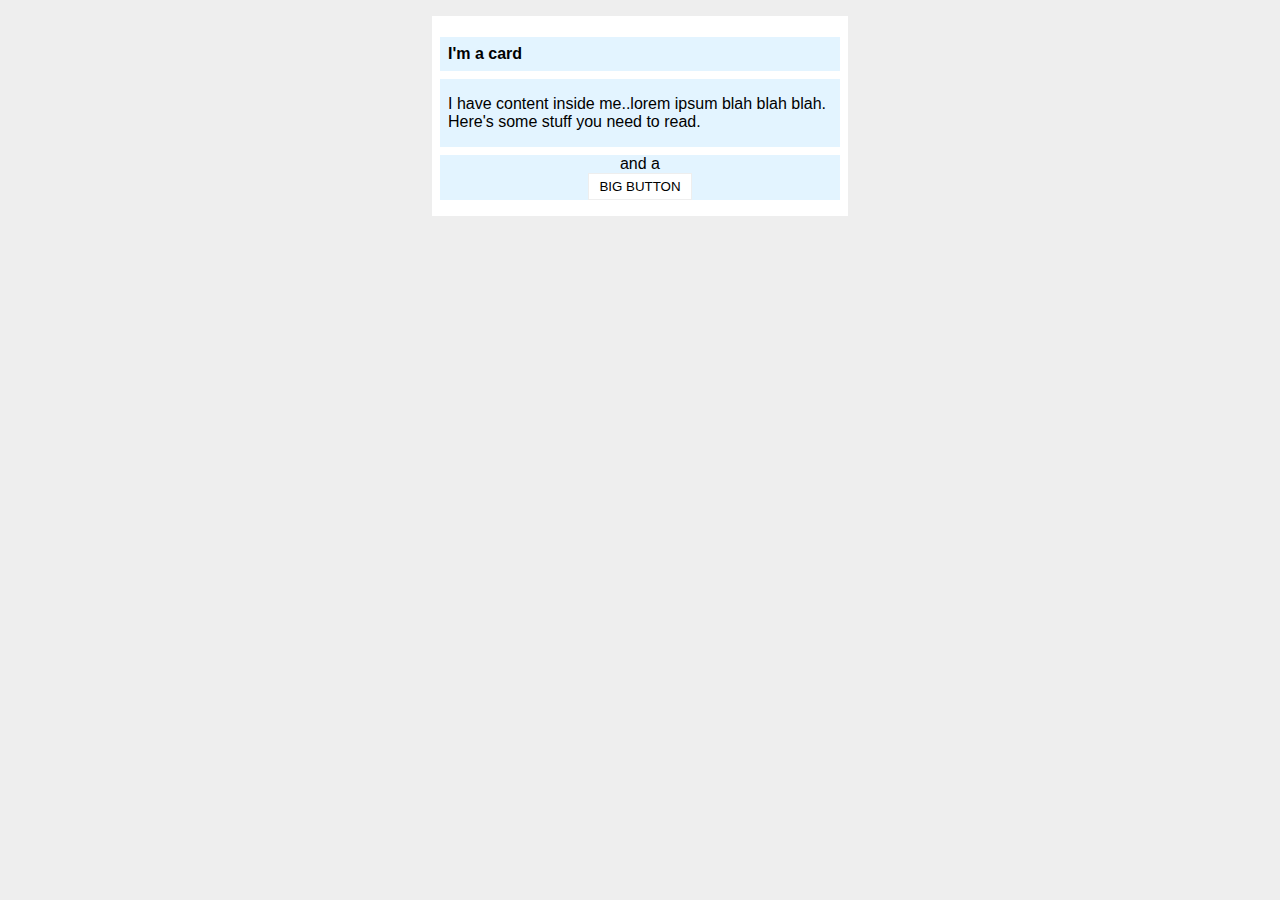
<file: foundations/block-and-inline/02-margin-and-padding-2/index.html>
<!DOCTYPE html>
<html lang="en">
  <head>
    <meta charset="UTF-8">
    <meta http-equiv="X-UA-Compatible" content="IE=edge">
    <meta name="viewport" content="width=device-width, initial-scale=1.0">
    <title>Margin and Padding exercise 2</title>
    <link rel="stylesheet" href="style.css">
  </head>
  <body>
    <div class="card">
      <h2 class="title">I'm a card</h1>
      <div class="content">I have content inside me..lorem ipsum blah blah blah. Here's some stuff you need to read.</div>
      <div class="button-container">and a <button>BIG BUTTON</button></div>
    </div>
  </body>
</html>
</file>
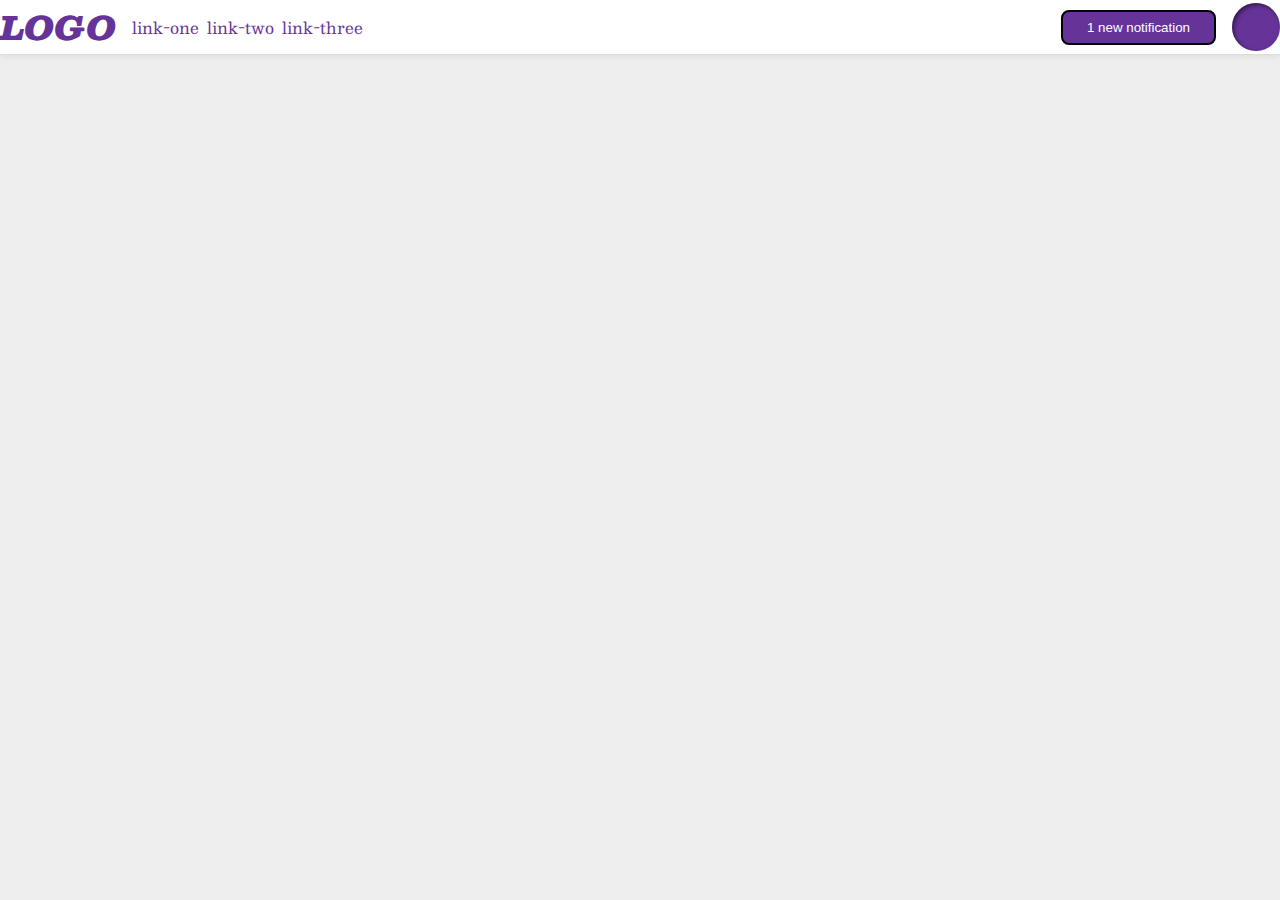
<file: foundations/flex/03-flex-header-2/index.html>
<!DOCTYPE html>
<html lang="en">
  <head>
    <meta charset="UTF-8">
    <meta http-equiv="X-UA-Compatible" content="IE=edge">
    <meta name="viewport" content="width=device-width, initial-scale=1.0">
    <title>Flex Header 2</title>
    <link rel="stylesheet" href="style.css">
  </head>
  <body>
    <div class="header">
      <div class="left-section">
        <div class="logo">
          LOGO
        </div>
        <ul class="links">
          <li><a href="https://google.com">link-one</a></li>
          <li><a href="https://google.com">link-two</a></li>
          <li><a href="https://google.com">link-three</a></li>
        </ul>
      </div>
      <div class="right-section">
        <button class="notifications">
        1 new notification
      </button>
      <div class="profile-image"></div>
      </div>
    </div>
  </body>
</html>
</file>
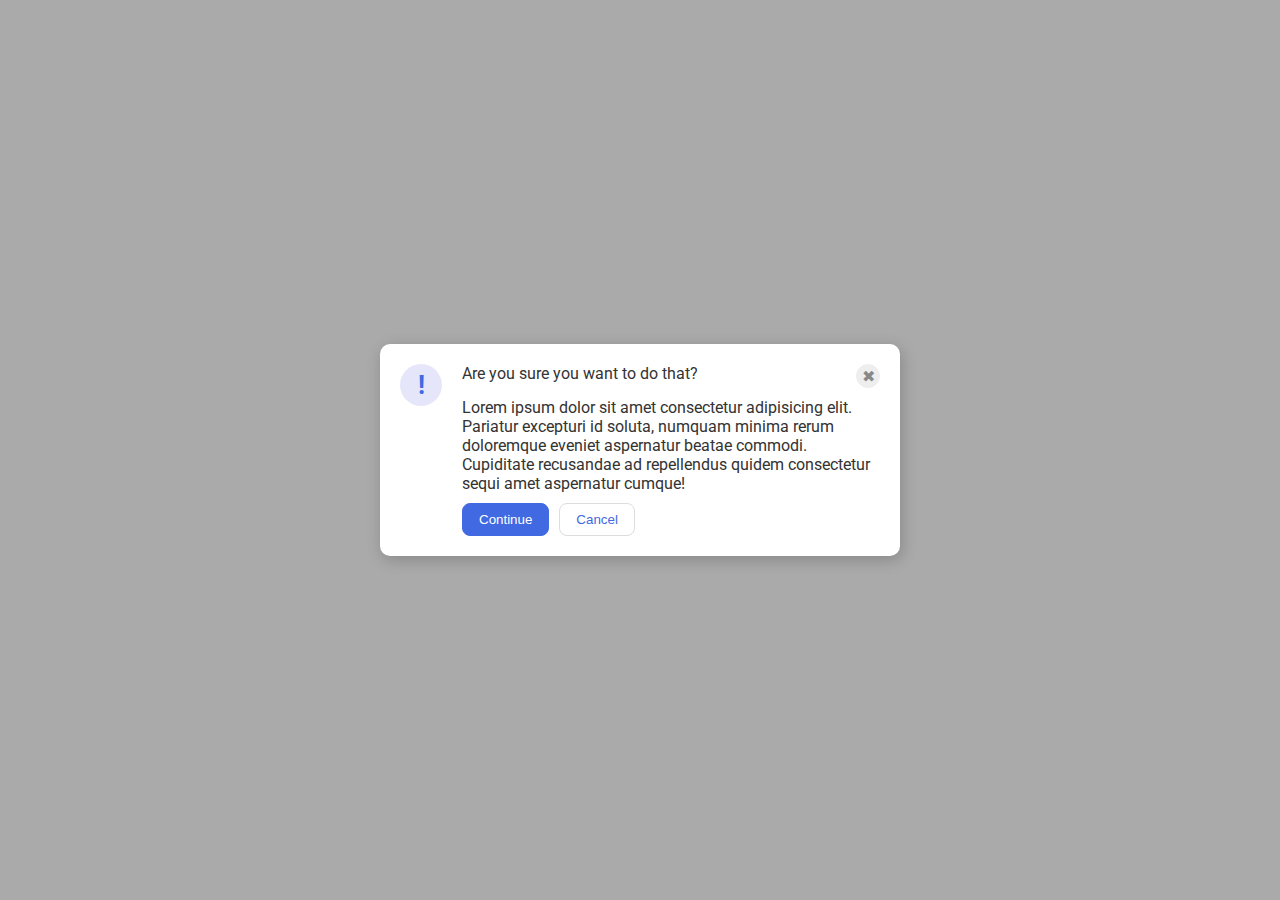
<file: foundations/flex/05-flex-modal/index.html>
<!DOCTYPE html>
<html lang="en">
  <head>
    <meta charset="UTF-8">
    <meta http-equiv="X-UA-Compatible" content="IE=edge">
    <meta name="viewport" content="width=device-width, initial-scale=1.0">
    <link rel="stylesheet" href="style.css">
    <title>Modal</title>
  </head>
  <body>
    <div class="modal">
      <div class="left-side">
        <div class="icon">!</div>
      </div>
      <div class="right-side">
        <div class="top">
          <div class="header">Are you sure you want to do that?</div>
          <button class="close-button">✖</button>
        </div>
        <div class="content">
          <div class="text">Lorem ipsum dolor sit amet consectetur adipisicing elit. Pariatur excepturi id soluta, numquam minima rerum doloremque eveniet aspernatur beatae commodi. Cupiditate recusandae ad repellendus quidem consectetur sequi amet aspernatur cumque!</div>
        </div>
        <div class="bottom">
          <button class="continue">Continue</button>
          <button class="cancel">Cancel</button>
        </div>
      </div>
    </div>
  </body>
</html>
</file>
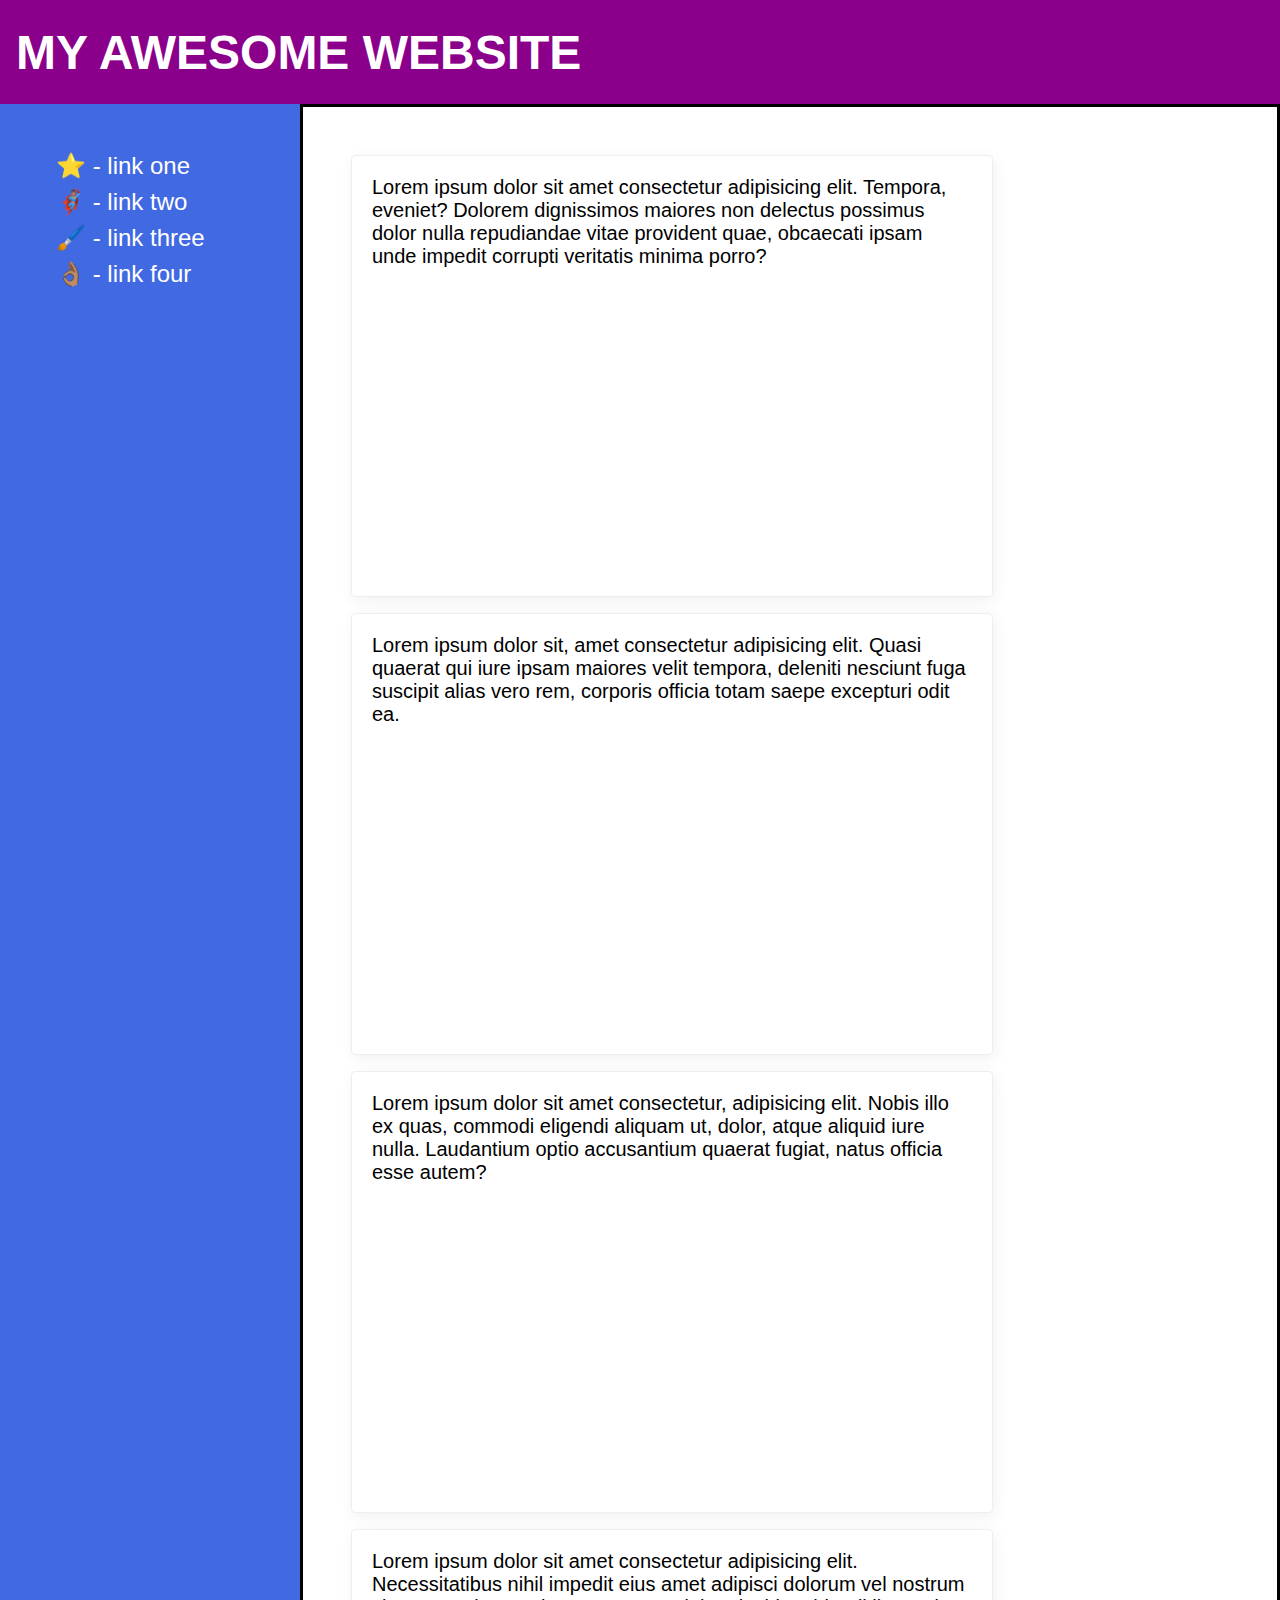
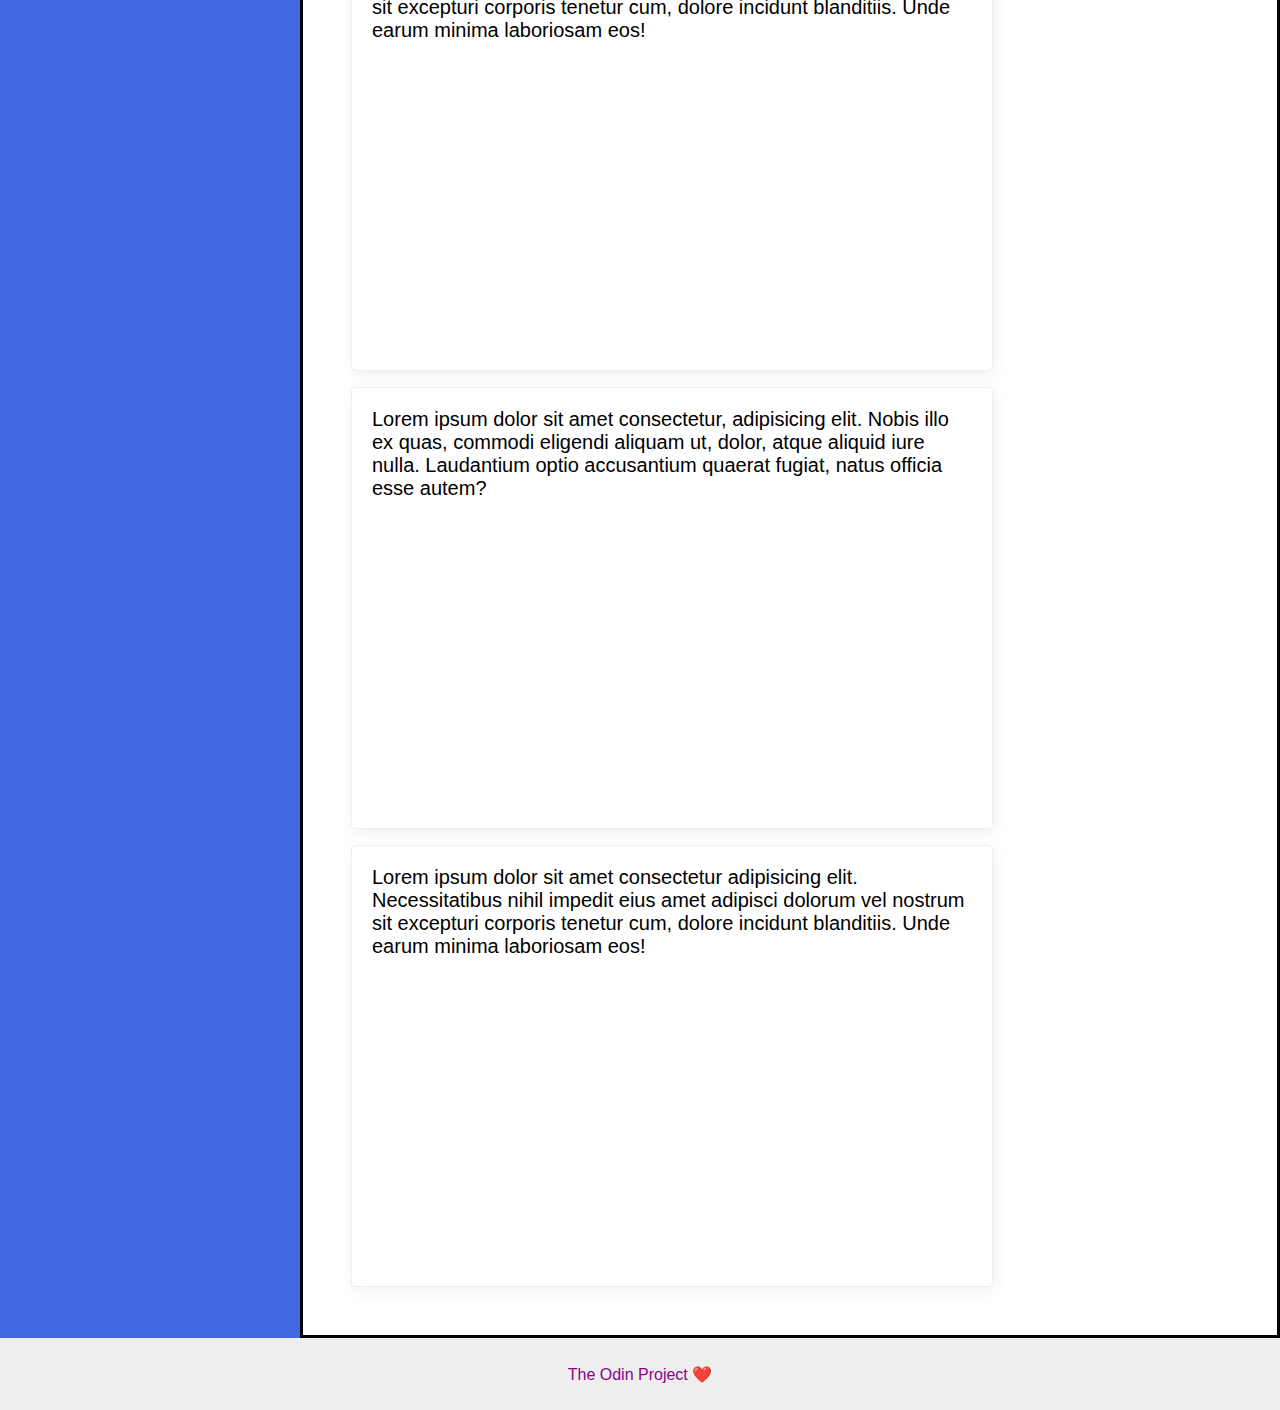
<file: foundations/flex/07-flex-layout-2/index.html>
<!DOCTYPE html>
<html lang="en">
  <head>
    <meta charset="UTF-8">
    <meta http-equiv="X-UA-Compatible" content="IE=edge">
    <meta name="viewport" content="width=device-width, initial-scale=1.0">
    <title>The Holy Grail</title>
    <link rel="stylesheet" href="style.css">
  </head>
  <body>
    <div class="header">
      MY AWESOME WEBSITE
    </div>
    <div class="container">
      <div class="sidebar">
        <ul>
          <li><a href="#">⭐ - link one</a></li>
          <li><a href="#">🦸🏽‍♂️ - link two</a></li>
          <li><a href="#">🖌️ - link three</a></li>
          <li><a href="#">👌🏽 - link four</a></li>
        </ul>
      </div>
      <div class="cardSet">
        <div class="card">Lorem ipsum dolor sit amet consectetur adipisicing elit. Tempora, eveniet? Dolorem dignissimos maiores non delectus possimus dolor nulla repudiandae vitae provident quae, obcaecati ipsam unde impedit corrupti veritatis minima porro?</div>
        <div class="card">Lorem ipsum dolor sit, amet consectetur adipisicing elit. Quasi quaerat qui iure ipsam maiores velit tempora, deleniti nesciunt fuga suscipit alias vero rem, corporis officia totam saepe excepturi odit ea.</div>
        <div class="card">Lorem ipsum dolor sit amet consectetur, adipisicing elit. Nobis illo ex quas, commodi eligendi aliquam ut, dolor, atque aliquid iure nulla. Laudantium optio accusantium quaerat fugiat, natus officia esse autem?</div>
        <div class="card">Lorem ipsum dolor sit amet consectetur adipisicing elit. Necessitatibus nihil impedit eius amet adipisci dolorum vel nostrum sit excepturi corporis tenetur cum, dolore incidunt blanditiis. Unde earum minima laboriosam eos!</div>
        <div class="card">Lorem ipsum dolor sit amet consectetur, adipisicing elit. Nobis illo ex quas, commodi eligendi aliquam ut, dolor, atque aliquid iure nulla. Laudantium optio accusantium quaerat fugiat, natus officia esse autem?</div>
        <div class="card">Lorem ipsum dolor sit amet consectetur adipisicing elit. Necessitatibus nihil impedit eius amet adipisci dolorum vel nostrum sit excepturi corporis tenetur cum, dolore incidunt blanditiis. Unde earum minima laboriosam eos!</div>
      </div>
    </div>
    
  
    <div class="footer">
      The Odin Project ❤️
    </div>
  </body>
</html>
</file>
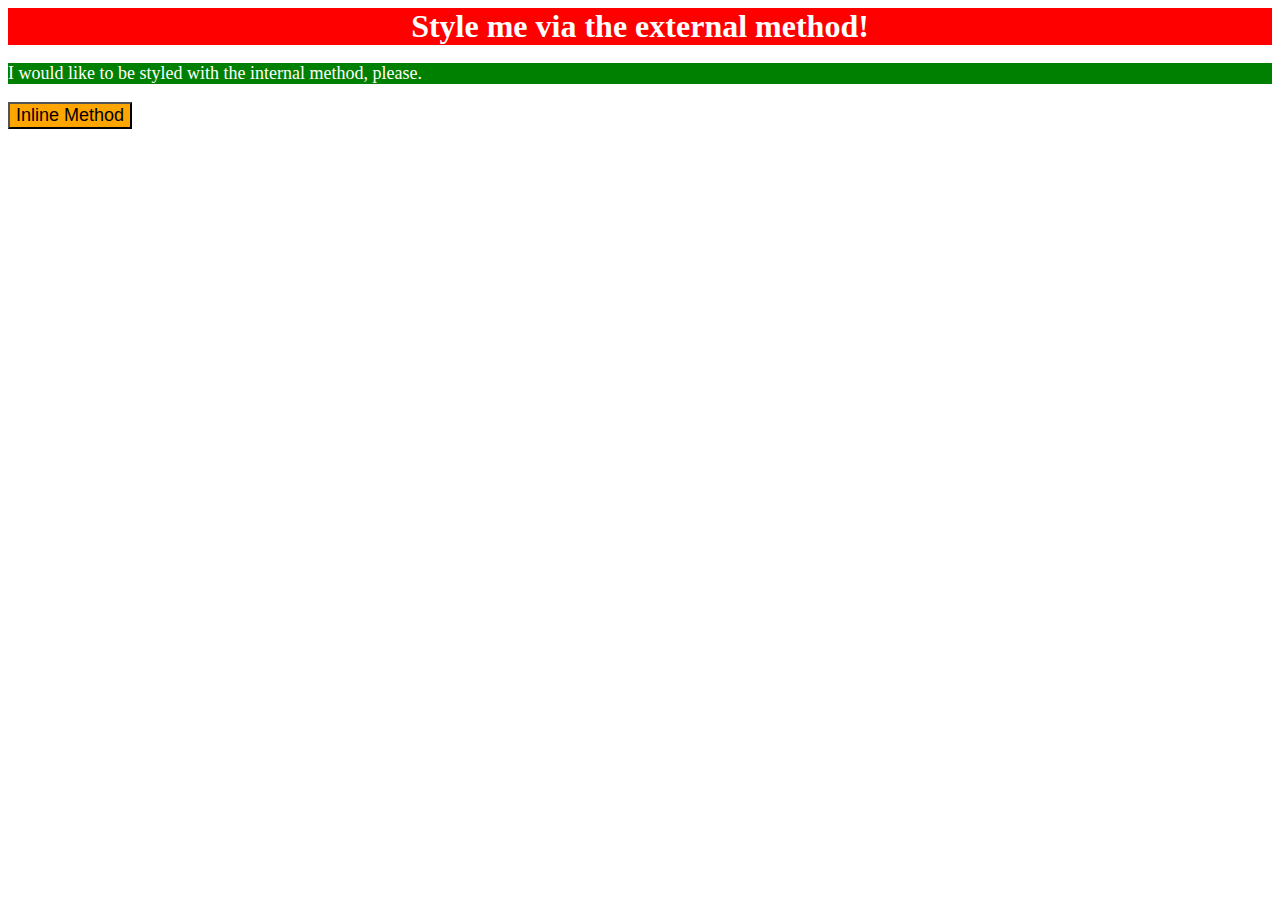
<file: foundations/intro-to-css/01-css-methods/index.html>
<!DOCTYPE html>
<html lang="en">
  <head>
    <meta charset="UTF-8">
    <meta http-equiv="X-UA-Compatible" content="IE=edge">
    <meta name="viewport" content="width=device-width, initial-scale=1.0">
    <title>Methods for Adding CSS</title>
    <link rel="stylesheet" href="styles.css">
  </head>
  <body>
    <div>Style me via the external method!</div>
    <style>
      p {
        background-color: green;
        color: white;
        font-size: 18px;
      }
    </style>
    <p>I would like to be styled with the internal method, please.</p>
    <button style="background-color: orange; font-size: 18px;" >Inline Method</button>
  </body>
</html>
</file>
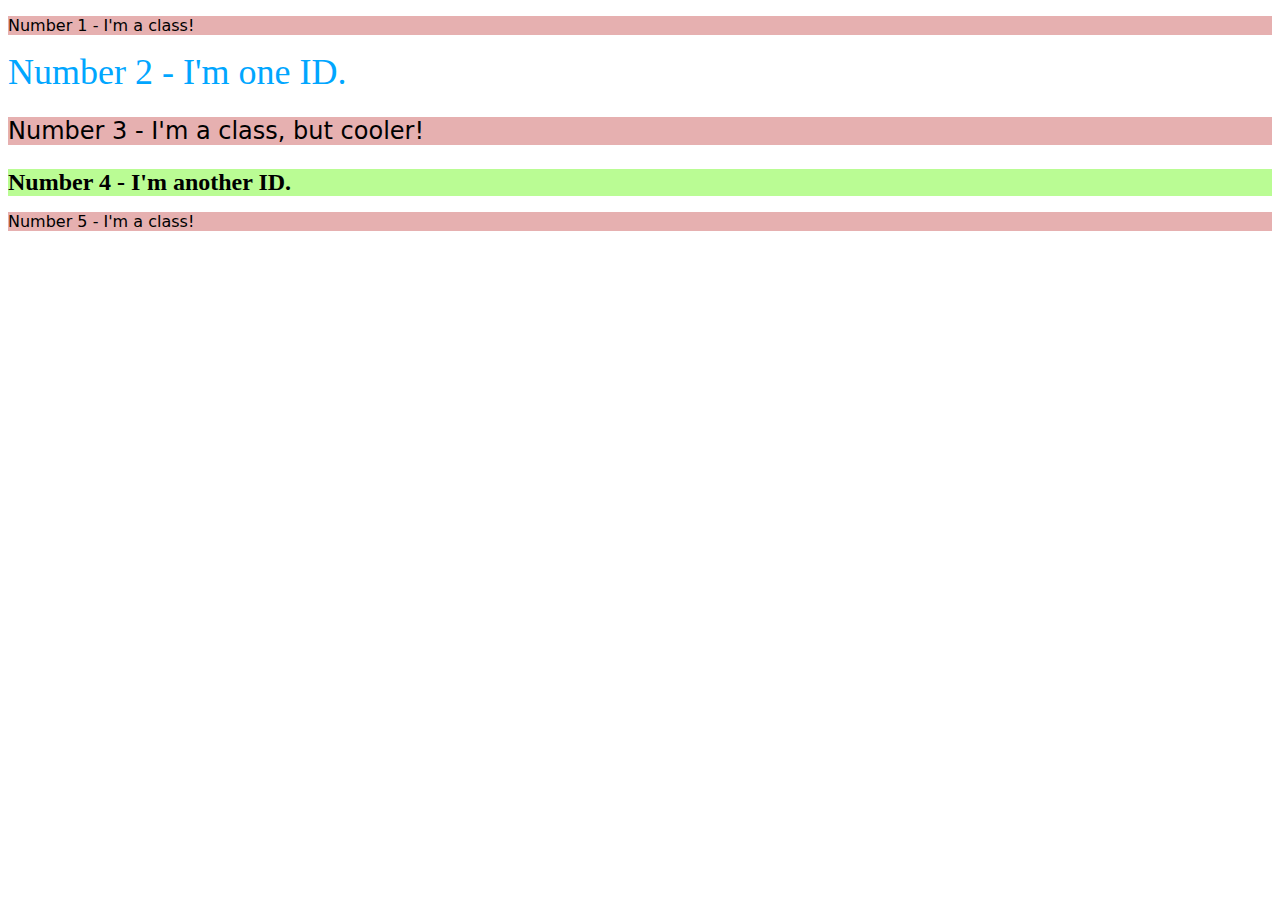
<file: foundations/intro-to-css/02-class-id-selectors/index.html>
<!DOCTYPE html>
<html lang="en">
  <head>
    <meta charset="UTF-8">
    <meta http-equiv="X-UA-Compatible" content="IE=edge">
    <meta name="viewport" content="width=device-width, initial-scale=1.0">
    <title>Class and ID Selectors</title>
    <link rel="stylesheet" href="style.css">
  </head>
  <body>
    <p class="odd">Number 1 - I'm a class!</p>
    <div id="Num2">Number 2 - I'm one ID.</div>
    <p class="odd" id="Num3">Number 3 - I'm a class, but cooler!</p>
    <div id="Num4">Number 4 - I'm another ID.</div>
    <p class="odd">Number 5 - I'm a class!</p>
  </body>
</html>
</file>
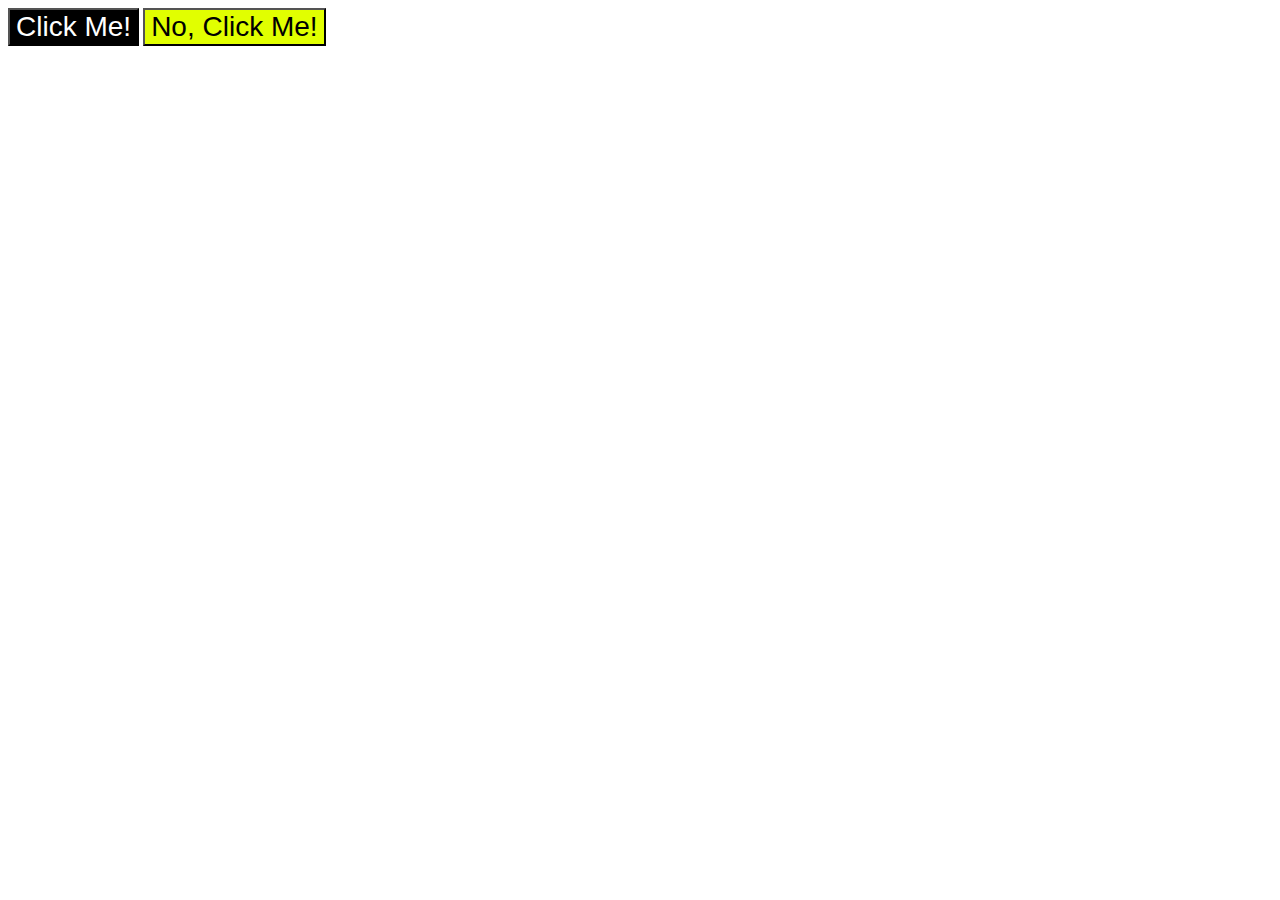
<file: foundations/intro-to-css/03-grouping-selectors/index.html>
<!DOCTYPE html>
<html lang="en">
  <head>
    <meta charset="UTF-8">
    <meta http-equiv="X-UA-Compatible" content="IE=edge">
    <meta name="viewport" content="width=device-width, initial-scale=1.0">
    <title>Grouping Selectors</title>
    <link rel="stylesheet" href="style.css">
  </head>
  <body>
    <button id="buttonOne" class="button">Click Me!</button>
    <button id="buttonTwo" class="button">No, Click Me!</button>
  </body>
</html>
</file>
<file: foundations/block-and-inline/02-margin-and-padding-2/style.css>
body {
  background: #eee;
  font-family: sans-serif;
}

.card {
  width: 400px;
  background: #fff;
  padding: 8px;
  margin: 16px auto;
}

.title {
  background: #e3f4ff;
  padding: 8px;
  margin-bottom:8px;
  font-size: 16px;
}

.content {
  background: #e3f4ff;
  margin-bottom:8px;
  padding: 16px 8px;
}

.button-container {
  background: #e3f4ff;
  margin-bottom:8px;
  text-align: center;
}

button {
  background: white;
  border: 1px solid #eee;
  padding: 5px 10px;
  margin: auto;
  display: block;
}
</file>
<file: foundations/flex/03-flex-header-2/style.css>
/* this is some magical font-importing.  
you'll learn about it later. */
@import url('https://fonts.googleapis.com/css2?family=Besley:ital,wght@0,400;1,900&display=swap');

body {
  margin: 0;
  background: #eee;
  font-family: Besley, serif;
}

.header {
  background: white;
  border-bottom: 1px solid #ddd;
  box-shadow: 0 0 8px rgba(0,0,0,.1);
  display: flex;
  justify-content: space-between;
}
.left-section, .right-section {
  display: flex;
  align-items: center;
  gap: 16px;
}

.left-section {
  justify-content: flex-start;
}
.right-section {
  justify-content: flex-end;


}

.profile-image {
  background: rebeccapurple;
  box-shadow: inset 2px 2px 4px rgba(0,0,0,.5);
  border-radius: 50%;
  width: 48px;
  height: 48px;
}

.logo {
  color: rebeccapurple;
  font-size: 32px;
  font-weight: 900;
  font-style: italic;
}

button {
  border: none;
  border-radius: 8px;
  background: rebeccapurple;
  color: white;
  padding: 8px 24px;
  display: flex;
  align-items: center;
  border: 2px solid black;
}

a {
  /* this removes the line under our links */
  text-decoration: none;
  color: rebeccapurple;
}

ul {
  list-style-type: none;
  display: flex;
  margin: 0;
  padding: 0;
  gap: 8px;
}
</file>
<file: foundations/flex/05-flex-modal/style.css>
@import url('https://fonts.googleapis.com/css2?family=Roboto:wght@400;700&display=swap');

html, body {
  height: 100%;
}

body {
  font-family: Roboto, sans-serif;
  margin: 0;
  background: #aaa;
  color: #333;
  /* I'll give you this one for free lol */
  display: flex;
  align-items: center;
  justify-content: center;
}

.modal {
  background: white;
  width: 480px;
  border-radius: 10px;
  box-shadow: 2px 4px 16px rgba(0,0,0,.2);
}

.icon {
  color: royalblue;
  font-size: 26px;
  font-weight: 700;
  background: lavender;
  width: 42px;
  height: 42px;
  border-radius: 50%;
  display: flex;
  align-items: center;
  justify-content: center;
}

.close-button {
  background: #eee;
  border-radius: 50%;
  color: #888;
  font-weight: 400;
  font-size: 16px;
  height: 24px;
  width: 24px;
  display: flex;
  align-items: center;
  justify-content: center;
  border: 1px solid #eee;
  padding: 0;
}

button {
  cursor: pointer;
  padding: 8px 16px;
  border-radius: 8px;
}

button.continue {
  background: royalblue;
  border: 1px solid royalblue;
  color: white;
}

button.cancel {
  background: white;
  border: 1px solid #ddd;
  color: royalblue;
}

.modal {
  display: flex;
  padding: 20px;
}

.left-side {
  display: flex;

  padding-right: 20px;
}

.right-side {
  display: flex;
  flex-direction: column;
  align-items: space-between;
  gap: 10px;
}

.top {
  display: flex;
}

.header {
  flex: 1;
  align-content: flex-start;
}

.close-button {
  align-content: flex-end;
}


.bottom {
  display: flex;
  justify-content: flex-start;
  gap: 10px;
}
</file>
<file: foundations/flex/07-flex-layout-2/style.css>
body {
  font-family: -apple-system, BlinkMacSystemFont, 'Segoe UI', Roboto, Oxygen, Ubuntu, Cantarell, 'Open Sans', 'Helvetica Neue', sans-serif;
  margin: 0;
  min-height: 100vh;
}

.header {
  height: 72px;
  background: darkmagenta;
  color: white;
}

.footer {
  height: 72px;
  background: #eee;
  color: darkmagenta;
}

.sidebar {
  width: 300px;
  background: royalblue;
  box-sizing: border-box;
}

.card {
  border: 1px solid #eee;
  box-shadow: 2px 4px 16px rgba(0,0,0,.06);
  border-radius: 4px;
}

body {
  display: flex;
  flex-direction: column;
  justify-content: space-between;
}

.header {
  align-content: center;
  padding: 16px;
  font-size: 48px;
  font-weight: 900;
}

.footer {
  display: flex;
  justify-content: center;
  align-items: center;
}

.container {
  display: flex;
  flex: 1;
}

.sidebar {
  display: flex;
  flex-direction: column;
  padding: 16px;
}

.cardSet {
  display: flex;
  justify-content: flex-start;
  gap: 16px;
  border: 3px solid #000000;
  flex: 1;
  flex-flow: row wrap;
  padding: 48px;
  
}

.card {
  min-width: 400px;
  max-width: 600px;
  min-height: 400px;
  max-height: fit-content;
  flex: 1;
  padding: 20px;
  font-size: 20px;
}
a, ul {
  text-decoration: none;
  color: white;
  list-style-type: none;
  font-size: 24px;
}
li {
  margin: 8px 0;
}
</file>
<file: foundations/intro-to-css/01-css-methods/styles.css>
div {
    background-color: red;
    color: white;
    font-size: 32px;
    text-align: center;
    font-weight: bold;
}
</file>
<file: foundations/intro-to-css/02-class-id-selectors/style.css>
.odd {
    background-color: #e6b0b0;
    font-family: "Verdana", "DejaVu Sans", sans-serif;
}

#Num2 {
    font-size: 36px;
    color: #00a6ff;
}
#Num3 {
    font-size: 24px;
}
#Num4 {
    background-color: #bafc94;
    font-size: 24px;
    font-weight: bold;
}
</file>
<file: foundations/intro-to-css/03-grouping-selectors/style.css>
#buttonOne {
    background-color: rgb(0, 0, 0);
    color: rgb(255, 255, 255)
}

#buttonTwo {
    background-color: rgb(225, 255, 0);
}

.button {
    font-family: "Helvetica", "Times New Roman",sans-serif;
    font-size: 28px;
}
</file>
